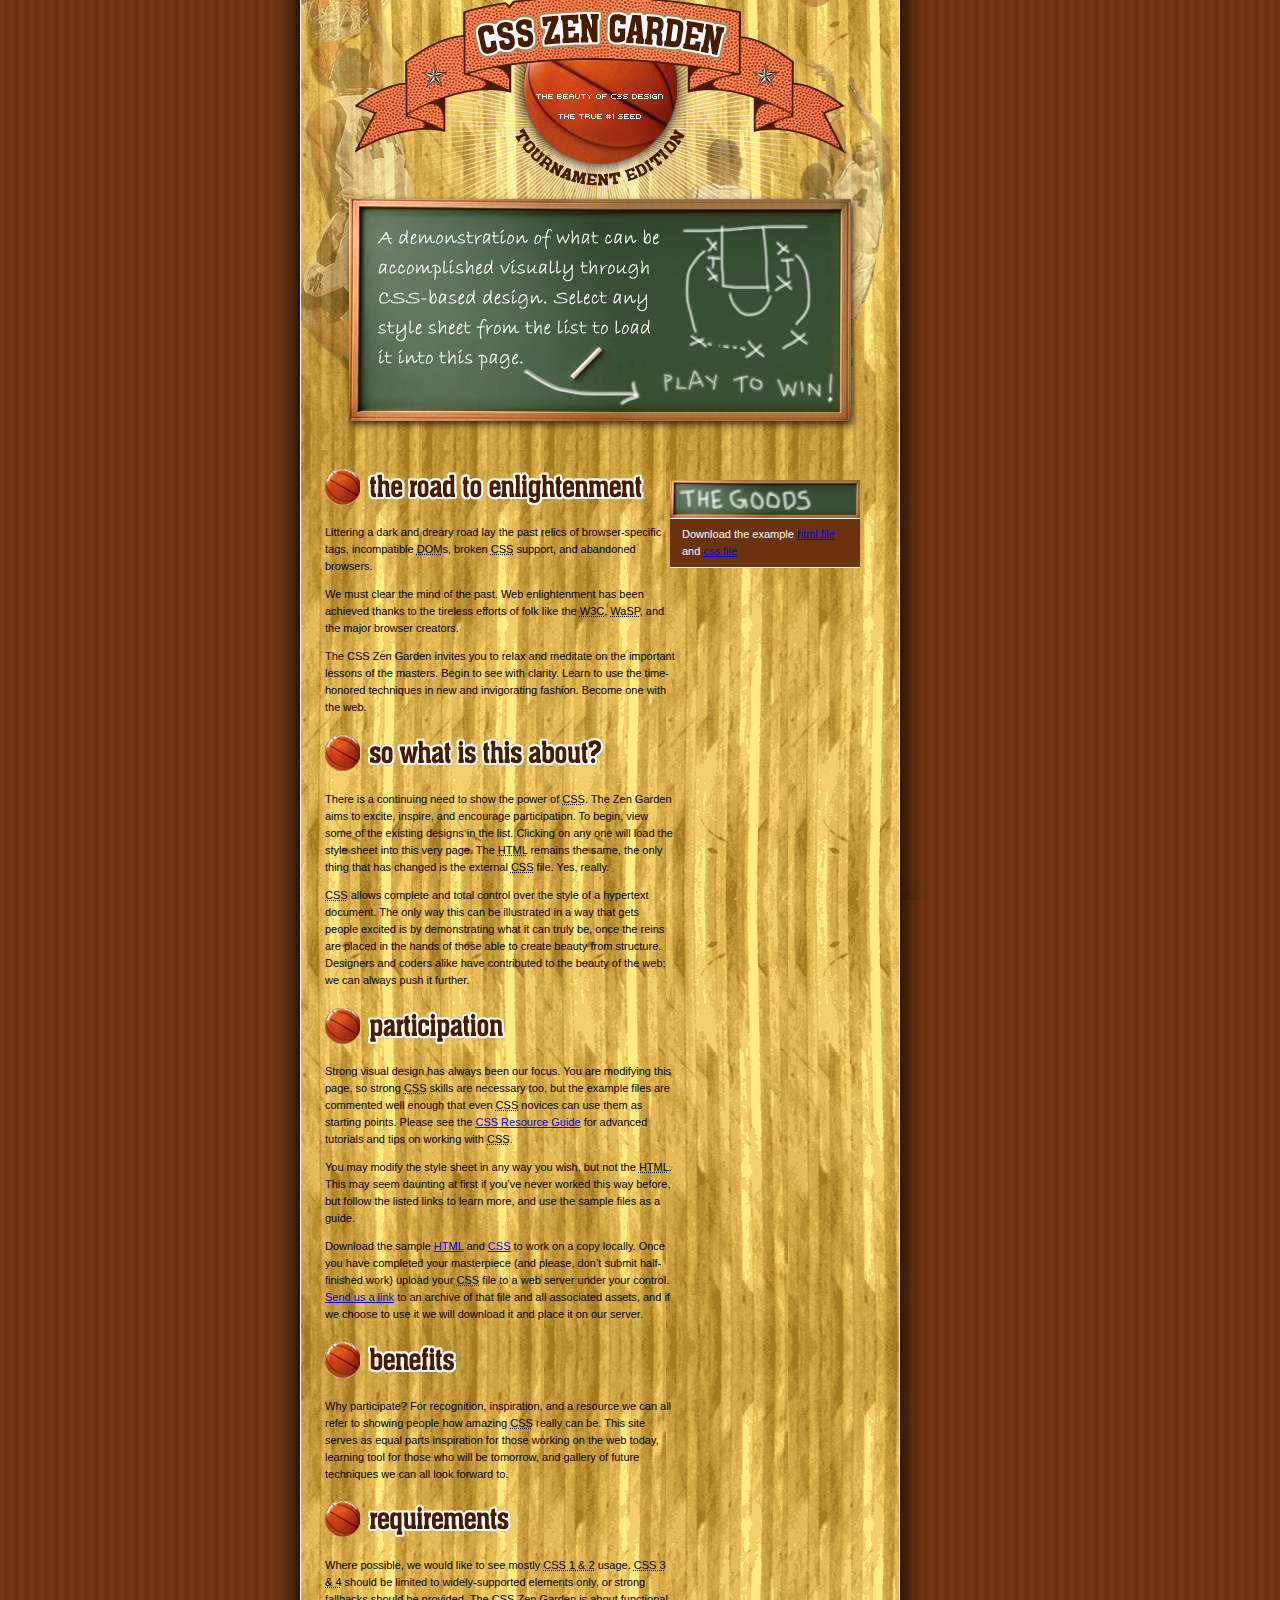
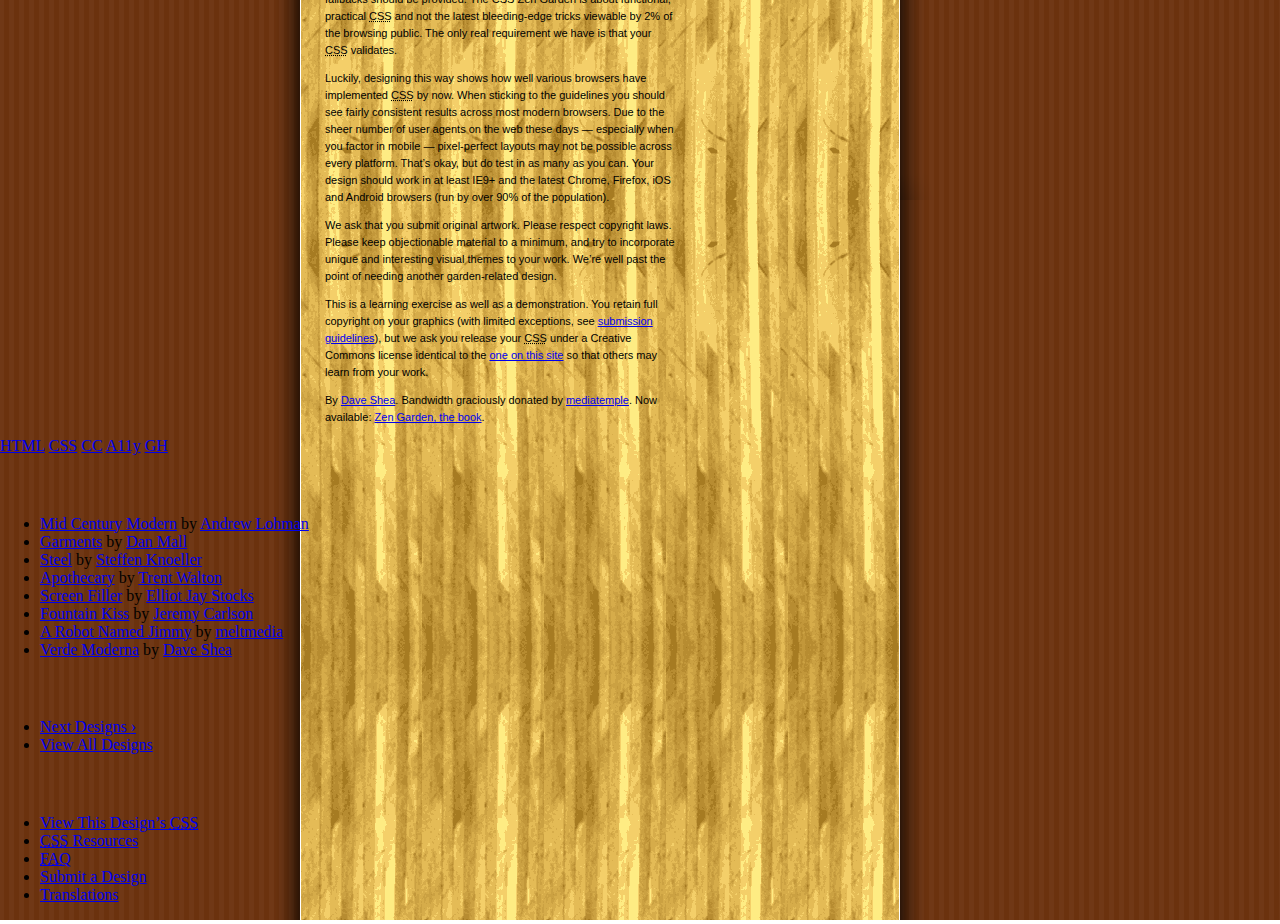
<file: 167/index.html>
<!DOCTYPE html>
<html lang="en">
<head>
	<meta charset="utf-8">
	<title>CSS Zen Garden: The Beauty of CSS Design</title>

    <link rel ="stylesheet" media="screen" href="style.css">
	<link rel="alternate" type="application/rss+xml" title="RSS" href="http://www.csszengarden.com/zengarden.xml">
	<meta name="viewport" content="width=device-width, initial-scale=1.0">
	<meta name="author" content="Dave Shea">
	<meta name="description" content="A demonstration of what can be accomplished visually through CSS-based design.">
	<meta name="robots" content="all">

</head>
<body id="css-zen-garden">
<div class="page-wrapper">

	<section class="intro" id="zen-intro">
		<header role="banner">
			<h1>CSS Zen Garden</h1>
			<h2>The Beauty of <abbr title="Cascading Style Sheets">CSS</abbr> Design</h2>
		</header>

		<div class="summary" id="zen-summary" role="article">
			<p>A demonstration of what can be accomplished through <abbr title="Cascading Style Sheets">CSS</abbr>-based design. Select any style sheet from the list to load it into this page.</p>
			<p>Download the example <a href="/examples/index" title="This page's source HTML code, not to be modified.">html file</a> and <a href="/examples/style.css" title="This page's sample CSS, the file you may modify.">css file</a></p>
		</div>

		<div class="preamble" id="zen-preamble" role="article">
			<h3>The Road to Enlightenment</h3>
			<p>Littering a dark and dreary road lay the past relics of browser-specific tags, incompatible <abbr title="Document Object Model">DOM</abbr>s, broken <abbr title="Cascading Style Sheets">CSS</abbr> support, and abandoned browsers.</p>
			<p>We must clear the mind of the past. Web enlightenment has been achieved thanks to the tireless efforts of folk like the <abbr title="World Wide Web Consortium">W3C</abbr>, <abbr title="Web Standards Project">WaSP</abbr>, and the major browser creators.</p>
			<p>The CSS Zen Garden invites you to relax and meditate on the important lessons of the masters. Begin to see with clarity. Learn to use the time-honored techniques in new and invigorating fashion. Become one with the web.</p>
		</div>
	</section>

	<div class="main supporting" id="zen-supporting" role="main">
		<div class="explanation" id="zen-explanation" role="article">
			<h3>So What is This About?</h3>
			<p>There is a continuing need to show the power of <abbr title="Cascading Style Sheets">CSS</abbr>. The Zen Garden aims to excite, inspire, and encourage participation. To begin, view some of the existing designs in the list. Clicking on any one will load the style sheet into this very page. The <abbr title="HyperText Markup Language">HTML</abbr> remains the same, the only thing that has changed is the external <abbr title="Cascading Style Sheets">CSS</abbr> file. Yes, really.</p>
			<p><abbr title="Cascading Style Sheets">CSS</abbr> allows complete and total control over the style of a hypertext document. The only way this can be illustrated in a way that gets people excited is by demonstrating what it can truly be, once the reins are placed in the hands of those able to create beauty from structure. Designers and coders alike have contributed to the beauty of the web; we can always push it further.</p>
		</div>

		<div class="participation" id="zen-participation" role="article">
			<h3>Participation</h3>
			<p>Strong visual design has always been our focus. You are modifying this page, so strong <abbr title="Cascading Style Sheets">CSS</abbr> skills are necessary too, but the example files are commented well enough that even <abbr title="Cascading Style Sheets">CSS</abbr> novices can use them as starting points. Please see the <a href="http://www.mezzoblue.com/zengarden/resources/" title="A listing of CSS-related resources"><abbr title="Cascading Style Sheets">CSS</abbr> Resource Guide</a> for advanced tutorials and tips on working with <abbr title="Cascading Style Sheets">CSS</abbr>.</p>
			<p>You may modify the style sheet in any way you wish, but not the <abbr title="HyperText Markup Language">HTML</abbr>. This may seem daunting at first if you&#8217;ve never worked this way before, but follow the listed links to learn more, and use the sample files as a guide.</p>
			<p>Download the sample <a href="/examples/index" title="This page's source HTML code, not to be modified.">HTML</a> and <a href="/examples/style.css" title="This page's sample CSS, the file you may modify.">CSS</a> to work on a copy locally. Once you have completed your masterpiece (and please, don&#8217;t submit half-finished work) upload your <abbr title="Cascading Style Sheets">CSS</abbr> file to a web server under your control. <a href="http://www.mezzoblue.com/zengarden/submit/" title="Use the contact form to send us your CSS file">Send us a link</a> to an archive of that file and all associated assets, and if we choose to use it we will download it and place it on our server.</p>
		</div>

		<div class="benefits" id="zen-benefits" role="article">
			<h3>Benefits</h3>
			<p>Why participate? For recognition, inspiration, and a resource we can all refer to showing people how amazing <abbr title="Cascading Style Sheets">CSS</abbr> really can be. This site serves as equal parts inspiration for those working on the web today, learning tool for those who will be tomorrow, and gallery of future techniques we can all look forward to.</p>
		</div>

		<div class="requirements" id="zen-requirements" role="article">
			<h3>Requirements</h3>
			<p>Where possible, we would like to see mostly <abbr title="Cascading Style Sheets, levels 1 and 2">CSS 1 &amp; 2</abbr> usage. <abbr title="Cascading Style Sheets, levels 3 and 4">CSS 3 &amp; 4</abbr> should be limited to widely-supported elements only, or strong fallbacks should be provided. The CSS Zen Garden is about functional, practical <abbr title="Cascading Style Sheets">CSS</abbr> and not the latest bleeding-edge tricks viewable by 2% of the browsing public. The only real requirement we have is that your <abbr title="Cascading Style Sheets">CSS</abbr> validates.</p>
			<p>Luckily, designing this way shows how well various browsers have implemented <abbr title="Cascading Style Sheets">CSS</abbr> by now. When sticking to the guidelines you should see fairly consistent results across most modern browsers. Due to the sheer number of user agents on the web these days &#8212; especially when you factor in mobile &#8212; pixel-perfect layouts may not be possible across every platform. That&#8217;s okay, but do test in as many as you can. Your design should work in at least IE9+ and the latest Chrome, Firefox, iOS and Android browsers (run by over 90% of the population).</p>
			<p>We ask that you submit original artwork. Please respect copyright laws. Please keep objectionable material to a minimum, and try to incorporate unique and interesting visual themes to your work. We&#8217;re well past the point of needing another garden-related design.</p>
			<p>This is a learning exercise as well as a demonstration. You retain full copyright on your graphics (with limited exceptions, see <a href="http://www.mezzoblue.com/zengarden/submit/guidelines/">submission guidelines</a>), but we ask you release your <abbr title="Cascading Style Sheets">CSS</abbr> under a Creative Commons license identical to the <a href="http://creativecommons.org/licenses/by-nc-sa/3.0/" title="View the Zen Garden's license information.">one on this site</a> so that others may learn from your work.</p>
			<p role="contentinfo">By <a href="http://www.mezzoblue.com/">Dave Shea</a>. Bandwidth graciously donated by <a href="http://www.mediatemple.net/">mediatemple</a>. Now available: <a href="http://www.amazon.com/exec/obidos/ASIN/0321303474/mezzoblue-20/">Zen Garden, the book</a>.</p>
		</div>

		<footer>
			<a href="http://validator.w3.org/check/referer" title="Check the validity of this site&#8217;s HTML" class="zen-validate-html">HTML</a>
			<a href="http://jigsaw.w3.org/css-validator/check/referer" title="Check the validity of this site&#8217;s CSS" class="zen-validate-css">CSS</a>
			<a href="http://creativecommons.org/licenses/by-nc-sa/3.0/" title="View the Creative Commons license of this site: Attribution-NonCommercial-ShareAlike." class="zen-license">CC</a>
			<a href="http://mezzoblue.com/zengarden/faq/#aaa" title="Read about the accessibility of this site" class="zen-accessibility">A11y</a>
			<a href="https://github.com/mezzoblue/csszengarden.com" title="Fork this site on Github" class="zen-github">GH</a>
		</footer>

	</div>


	<aside class="sidebar" role="complementary">
		<div class="wrapper">

			<div class="design-selection" id="design-selection">
				<h3 class="select">Select a Design:</h3>
				<nav role="navigation">
					<ul>
					<li>
						<a href="/221/" class="design-name">Mid Century Modern</a> by						<a href="http://andrewlohman.com/" class="designer-name">Andrew Lohman</a>
					</li>					<li>
						<a href="/220/" class="design-name">Garments</a> by						<a href="http://danielmall.com/" class="designer-name">Dan Mall</a>
					</li>					<li>
						<a href="/219/" class="design-name">Steel</a> by						<a href="http://steffen-knoeller.de" class="designer-name">Steffen Knoeller</a>
					</li>					<li>
						<a href="/218/" class="design-name">Apothecary</a> by						<a href="http://trentwalton.com" class="designer-name">Trent Walton</a>
					</li>					<li>
						<a href="/217/" class="design-name">Screen Filler</a> by						<a href="http://elliotjaystocks.com/" class="designer-name">Elliot Jay Stocks</a>
					</li>					<li>
						<a href="/216/" class="design-name">Fountain Kiss</a> by						<a href="http://jeremycarlson.com" class="designer-name">Jeremy Carlson</a>
					</li>					<li>
						<a href="/215/" class="design-name">A Robot Named Jimmy</a> by						<a href="http://meltmedia.com/" class="designer-name">meltmedia</a>
					</li>					<li>
						<a href="/214/" class="design-name">Verde Moderna</a> by						<a href="http://www.mezzoblue.com/" class="designer-name">Dave Shea</a>
					</li>					</ul>
				</nav>
			</div>

			<div class="design-archives" id="design-archives">
				<h3 class="archives">Archives:</h3>
				<nav role="navigation">
					<ul>
						<li class="next">
							<a href="/210/page1">
								Next Designs <span class="indicator">&rsaquo;</span>
							</a>
						</li>
						<li class="viewall">
							<a href="http://www.mezzoblue.com/zengarden/alldesigns/" title="View every submission to the Zen Garden.">
								View All Designs							</a>
						</li>
					</ul>
				</nav>
			</div>

			<div class="zen-resources" id="zen-resources">
				<h3 class="resources">Resources:</h3>
				<ul>
					<li class="view-css">
						<a href="/210/210.css" title="View the source CSS file of the currently-viewed design.">
							View This Design&#8217;s <abbr title="Cascading Style Sheets">CSS</abbr>						</a>
					</li>
					<li class="css-resources">
						<a href="http://www.mezzoblue.com/zengarden/resources/" title="Links to great sites with information on using CSS.">
							<abbr title="Cascading Style Sheets">CSS</abbr> Resources						</a>
					</li>
					<li class="zen-faq">
						<a href="http://www.mezzoblue.com/zengarden/faq/" title="A list of Frequently Asked Questions about the Zen Garden.">
							<abbr title="Frequently Asked Questions">FAQ</abbr>						</a>
					</li>
					<li class="zen-submit">
						<a href="http://www.mezzoblue.com/zengarden/submit/" title="Send in your own CSS file.">
							Submit a Design						</a>
					</li>
					<li class="zen-translations">
						<a href="http://www.mezzoblue.com/zengarden/translations/" title="View translated versions of this page.">
							Translations						</a>
					</li>
				</ul>
			</div>
		</div>
	</aside>


</div>

<!--

	These superfluous divs/spans were originally provided as catch-alls to add extra imagery.
	These days we have full ::before and ::after support, favour using those instead.
	These only remain for historical design compatibility. They might go away one day.

-->
<div class="extra1" role="presentation"></div><div class="extra2" role="presentation"></div><div class="extra3" role="presentation"></div>
<div class="extra4" role="presentation"></div><div class="extra5" role="presentation"></div><div class="extra6" role="presentation"></div>

</body>
</html>
</file>
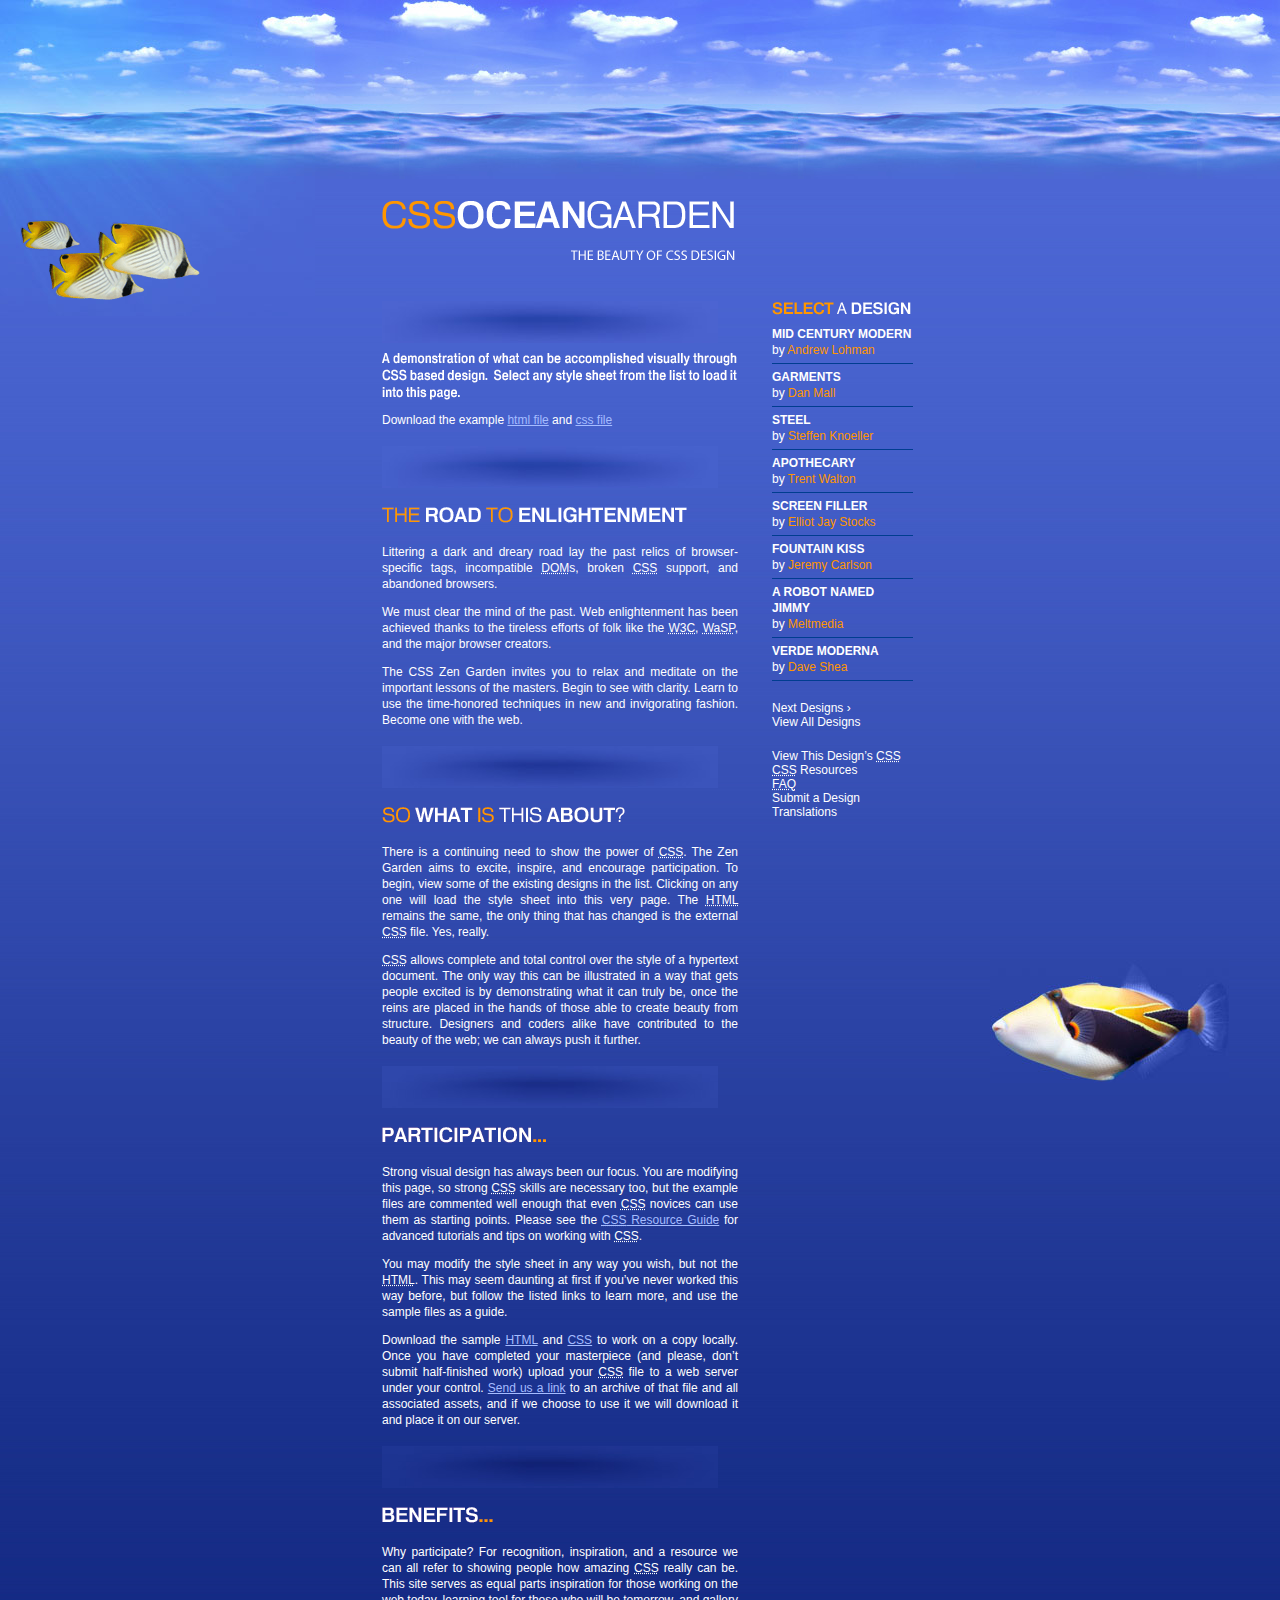
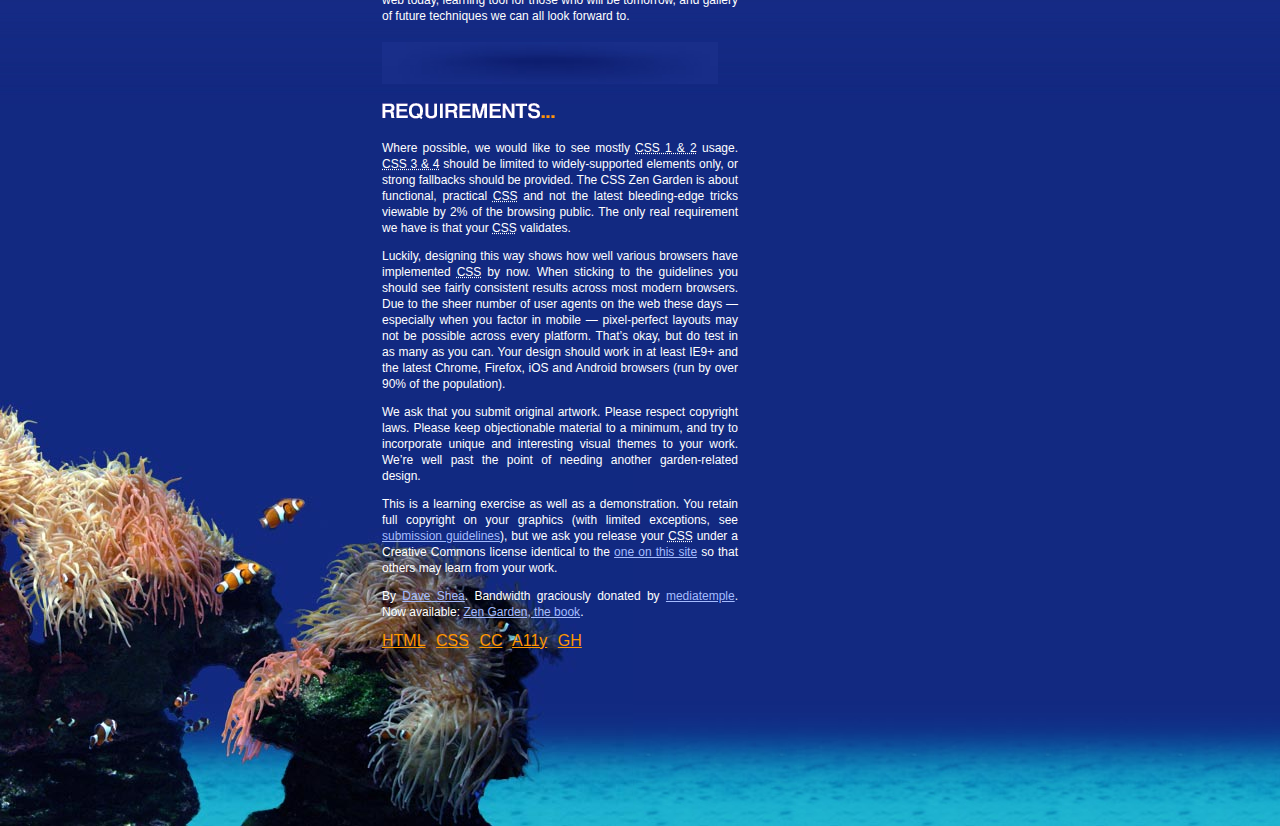
<file: 210-1/index.html>
<!DOCTYPE html>
<html lang="en">
<head>
	<meta charset="utf-8">
	<title>CSS Zen Garden: The Beauty of CSS Design</title>

    <link rel ="stylesheet" media="screen" href="style.css">
	<link rel="alternate" type="application/rss+xml" title="RSS" href="http://www.csszengarden.com/zengarden.xml">
	<meta name="viewport" content="width=device-width, initial-scale=1.0">
	<meta name="author" content="Dave Shea">
	<meta name="description" content="A demonstration of what can be accomplished visually through CSS-based design.">
	<meta name="robots" content="all">

</head>
<body id="css-zen-garden">
<div class="page-wrapper">

	<section class="intro" id="zen-intro">
		<header role="banner">
			<h1>CSS Zen Garden</h1>
			<h2>The Beauty of <abbr title="Cascading Style Sheets">CSS</abbr> Design</h2>
		</header>

		<div class="summary" id="zen-summary" role="article">
			<p>A demonstration of what can be accomplished through <abbr title="Cascading Style Sheets">CSS</abbr>-based design. Select any style sheet from the list to load it into this page.</p>
			<p>Download the example <a href="/examples/index" title="This page's source HTML code, not to be modified.">html file</a> and <a href="/examples/style.css" title="This page's sample CSS, the file you may modify.">css file</a></p>
		</div>

		<div class="preamble" id="zen-preamble" role="article">
			<h3>The Road to Enlightenment</h3>
			<p>Littering a dark and dreary road lay the past relics of browser-specific tags, incompatible <abbr title="Document Object Model">DOM</abbr>s, broken <abbr title="Cascading Style Sheets">CSS</abbr> support, and abandoned browsers.</p>
			<p>We must clear the mind of the past. Web enlightenment has been achieved thanks to the tireless efforts of folk like the <abbr title="World Wide Web Consortium">W3C</abbr>, <abbr title="Web Standards Project">WaSP</abbr>, and the major browser creators.</p>
			<p>The CSS Zen Garden invites you to relax and meditate on the important lessons of the masters. Begin to see with clarity. Learn to use the time-honored techniques in new and invigorating fashion. Become one with the web.</p>
		</div>
	</section>

	<div class="main supporting" id="zen-supporting" role="main">
		<div class="explanation" id="zen-explanation" role="article">
			<h3>So What is This About?</h3>
			<p>There is a continuing need to show the power of <abbr title="Cascading Style Sheets">CSS</abbr>. The Zen Garden aims to excite, inspire, and encourage participation. To begin, view some of the existing designs in the list. Clicking on any one will load the style sheet into this very page. The <abbr title="HyperText Markup Language">HTML</abbr> remains the same, the only thing that has changed is the external <abbr title="Cascading Style Sheets">CSS</abbr> file. Yes, really.</p>
			<p><abbr title="Cascading Style Sheets">CSS</abbr> allows complete and total control over the style of a hypertext document. The only way this can be illustrated in a way that gets people excited is by demonstrating what it can truly be, once the reins are placed in the hands of those able to create beauty from structure. Designers and coders alike have contributed to the beauty of the web; we can always push it further.</p>
		</div>

		<div class="participation" id="zen-participation" role="article">
			<h3>Participation</h3>
			<p>Strong visual design has always been our focus. You are modifying this page, so strong <abbr title="Cascading Style Sheets">CSS</abbr> skills are necessary too, but the example files are commented well enough that even <abbr title="Cascading Style Sheets">CSS</abbr> novices can use them as starting points. Please see the <a href="http://www.mezzoblue.com/zengarden/resources/" title="A listing of CSS-related resources"><abbr title="Cascading Style Sheets">CSS</abbr> Resource Guide</a> for advanced tutorials and tips on working with <abbr title="Cascading Style Sheets">CSS</abbr>.</p>
			<p>You may modify the style sheet in any way you wish, but not the <abbr title="HyperText Markup Language">HTML</abbr>. This may seem daunting at first if you&#8217;ve never worked this way before, but follow the listed links to learn more, and use the sample files as a guide.</p>
			<p>Download the sample <a href="/examples/index" title="This page's source HTML code, not to be modified.">HTML</a> and <a href="/examples/style.css" title="This page's sample CSS, the file you may modify.">CSS</a> to work on a copy locally. Once you have completed your masterpiece (and please, don&#8217;t submit half-finished work) upload your <abbr title="Cascading Style Sheets">CSS</abbr> file to a web server under your control. <a href="http://www.mezzoblue.com/zengarden/submit/" title="Use the contact form to send us your CSS file">Send us a link</a> to an archive of that file and all associated assets, and if we choose to use it we will download it and place it on our server.</p>
		</div>

		<div class="benefits" id="zen-benefits" role="article">
			<h3>Benefits</h3>
			<p>Why participate? For recognition, inspiration, and a resource we can all refer to showing people how amazing <abbr title="Cascading Style Sheets">CSS</abbr> really can be. This site serves as equal parts inspiration for those working on the web today, learning tool for those who will be tomorrow, and gallery of future techniques we can all look forward to.</p>
		</div>

		<div class="requirements" id="zen-requirements" role="article">
			<h3>Requirements</h3>
			<p>Where possible, we would like to see mostly <abbr title="Cascading Style Sheets, levels 1 and 2">CSS 1 &amp; 2</abbr> usage. <abbr title="Cascading Style Sheets, levels 3 and 4">CSS 3 &amp; 4</abbr> should be limited to widely-supported elements only, or strong fallbacks should be provided. The CSS Zen Garden is about functional, practical <abbr title="Cascading Style Sheets">CSS</abbr> and not the latest bleeding-edge tricks viewable by 2% of the browsing public. The only real requirement we have is that your <abbr title="Cascading Style Sheets">CSS</abbr> validates.</p>
			<p>Luckily, designing this way shows how well various browsers have implemented <abbr title="Cascading Style Sheets">CSS</abbr> by now. When sticking to the guidelines you should see fairly consistent results across most modern browsers. Due to the sheer number of user agents on the web these days &#8212; especially when you factor in mobile &#8212; pixel-perfect layouts may not be possible across every platform. That&#8217;s okay, but do test in as many as you can. Your design should work in at least IE9+ and the latest Chrome, Firefox, iOS and Android browsers (run by over 90% of the population).</p>
			<p>We ask that you submit original artwork. Please respect copyright laws. Please keep objectionable material to a minimum, and try to incorporate unique and interesting visual themes to your work. We&#8217;re well past the point of needing another garden-related design.</p>
			<p>This is a learning exercise as well as a demonstration. You retain full copyright on your graphics (with limited exceptions, see <a href="http://www.mezzoblue.com/zengarden/submit/guidelines/">submission guidelines</a>), but we ask you release your <abbr title="Cascading Style Sheets">CSS</abbr> under a Creative Commons license identical to the <a href="http://creativecommons.org/licenses/by-nc-sa/3.0/" title="View the Zen Garden's license information.">one on this site</a> so that others may learn from your work.</p>
			<p role="contentinfo">By <a href="http://www.mezzoblue.com/">Dave Shea</a>. Bandwidth graciously donated by <a href="http://www.mediatemple.net/">mediatemple</a>. Now available: <a href="http://www.amazon.com/exec/obidos/ASIN/0321303474/mezzoblue-20/">Zen Garden, the book</a>.</p>
		</div>

		<footer>
			<a href="http://validator.w3.org/check/referer" title="Check the validity of this site&#8217;s HTML" class="zen-validate-html">HTML</a>
			<a href="http://jigsaw.w3.org/css-validator/check/referer" title="Check the validity of this site&#8217;s CSS" class="zen-validate-css">CSS</a>
			<a href="http://creativecommons.org/licenses/by-nc-sa/3.0/" title="View the Creative Commons license of this site: Attribution-NonCommercial-ShareAlike." class="zen-license">CC</a>
			<a href="http://mezzoblue.com/zengarden/faq/#aaa" title="Read about the accessibility of this site" class="zen-accessibility">A11y</a>
			<a href="https://github.com/mezzoblue/csszengarden.com" title="Fork this site on Github" class="zen-github">GH</a>
		</footer>

	</div>


	<aside class="sidebar" role="complementary">
		<div class="wrapper">

			<div class="design-selection" id="design-selection">
				<h3 class="select">Select a Design:</h3>
				<nav role="navigation">
					<ul>
					<li>
						<a href="/221/" class="design-name">Mid Century Modern</a> by						<a href="http://andrewlohman.com/" class="designer-name">Andrew Lohman</a>
					</li>					<li>
						<a href="/220/" class="design-name">Garments</a> by						<a href="http://danielmall.com/" class="designer-name">Dan Mall</a>
					</li>					<li>
						<a href="/219/" class="design-name">Steel</a> by						<a href="http://steffen-knoeller.de" class="designer-name">Steffen Knoeller</a>
					</li>					<li>
						<a href="/218/" class="design-name">Apothecary</a> by						<a href="http://trentwalton.com" class="designer-name">Trent Walton</a>
					</li>					<li>
						<a href="/217/" class="design-name">Screen Filler</a> by						<a href="http://elliotjaystocks.com/" class="designer-name">Elliot Jay Stocks</a>
					</li>					<li>
						<a href="/216/" class="design-name">Fountain Kiss</a> by						<a href="http://jeremycarlson.com" class="designer-name">Jeremy Carlson</a>
					</li>					<li>
						<a href="/215/" class="design-name">A Robot Named Jimmy</a> by						<a href="http://meltmedia.com/" class="designer-name">meltmedia</a>
					</li>					<li>
						<a href="/214/" class="design-name">Verde Moderna</a> by						<a href="http://www.mezzoblue.com/" class="designer-name">Dave Shea</a>
					</li>					</ul>
				</nav>
			</div>

			<div class="design-archives" id="design-archives">
				<h3 class="archives">Archives:</h3>
				<nav role="navigation">
					<ul>
						<li class="next">
							<a href="/210/page1">
								Next Designs <span class="indicator">&rsaquo;</span>
							</a>
						</li>
						<li class="viewall">
							<a href="http://www.mezzoblue.com/zengarden/alldesigns/" title="View every submission to the Zen Garden.">
								View All Designs							</a>
						</li>
					</ul>
				</nav>
			</div>

			<div class="zen-resources" id="zen-resources">
				<h3 class="resources">Resources:</h3>
				<ul>
					<li class="view-css">
						<a href="/210/210.css" title="View the source CSS file of the currently-viewed design.">
							View This Design&#8217;s <abbr title="Cascading Style Sheets">CSS</abbr>						</a>
					</li>
					<li class="css-resources">
						<a href="http://www.mezzoblue.com/zengarden/resources/" title="Links to great sites with information on using CSS.">
							<abbr title="Cascading Style Sheets">CSS</abbr> Resources						</a>
					</li>
					<li class="zen-faq">
						<a href="http://www.mezzoblue.com/zengarden/faq/" title="A list of Frequently Asked Questions about the Zen Garden.">
							<abbr title="Frequently Asked Questions">FAQ</abbr>						</a>
					</li>
					<li class="zen-submit">
						<a href="http://www.mezzoblue.com/zengarden/submit/" title="Send in your own CSS file.">
							Submit a Design						</a>
					</li>
					<li class="zen-translations">
						<a href="http://www.mezzoblue.com/zengarden/translations/" title="View translated versions of this page.">
							Translations						</a>
					</li>
				</ul>
			</div>
		</div>
	</aside>


</div>

<!--

	These superfluous divs/spans were originally provided as catch-alls to add extra imagery.
	These days we have full ::before and ::after support, favour using those instead.
	These only remain for historical design compatibility. They might go away one day.

-->
<div class="extra1" role="presentation"></div><div class="extra2" role="presentation"></div><div class="extra3" role="presentation"></div>
<div class="extra4" role="presentation"></div><div class="extra5" role="presentation"></div><div class="extra6" role="presentation"></div>

</body>
</html>
</file>
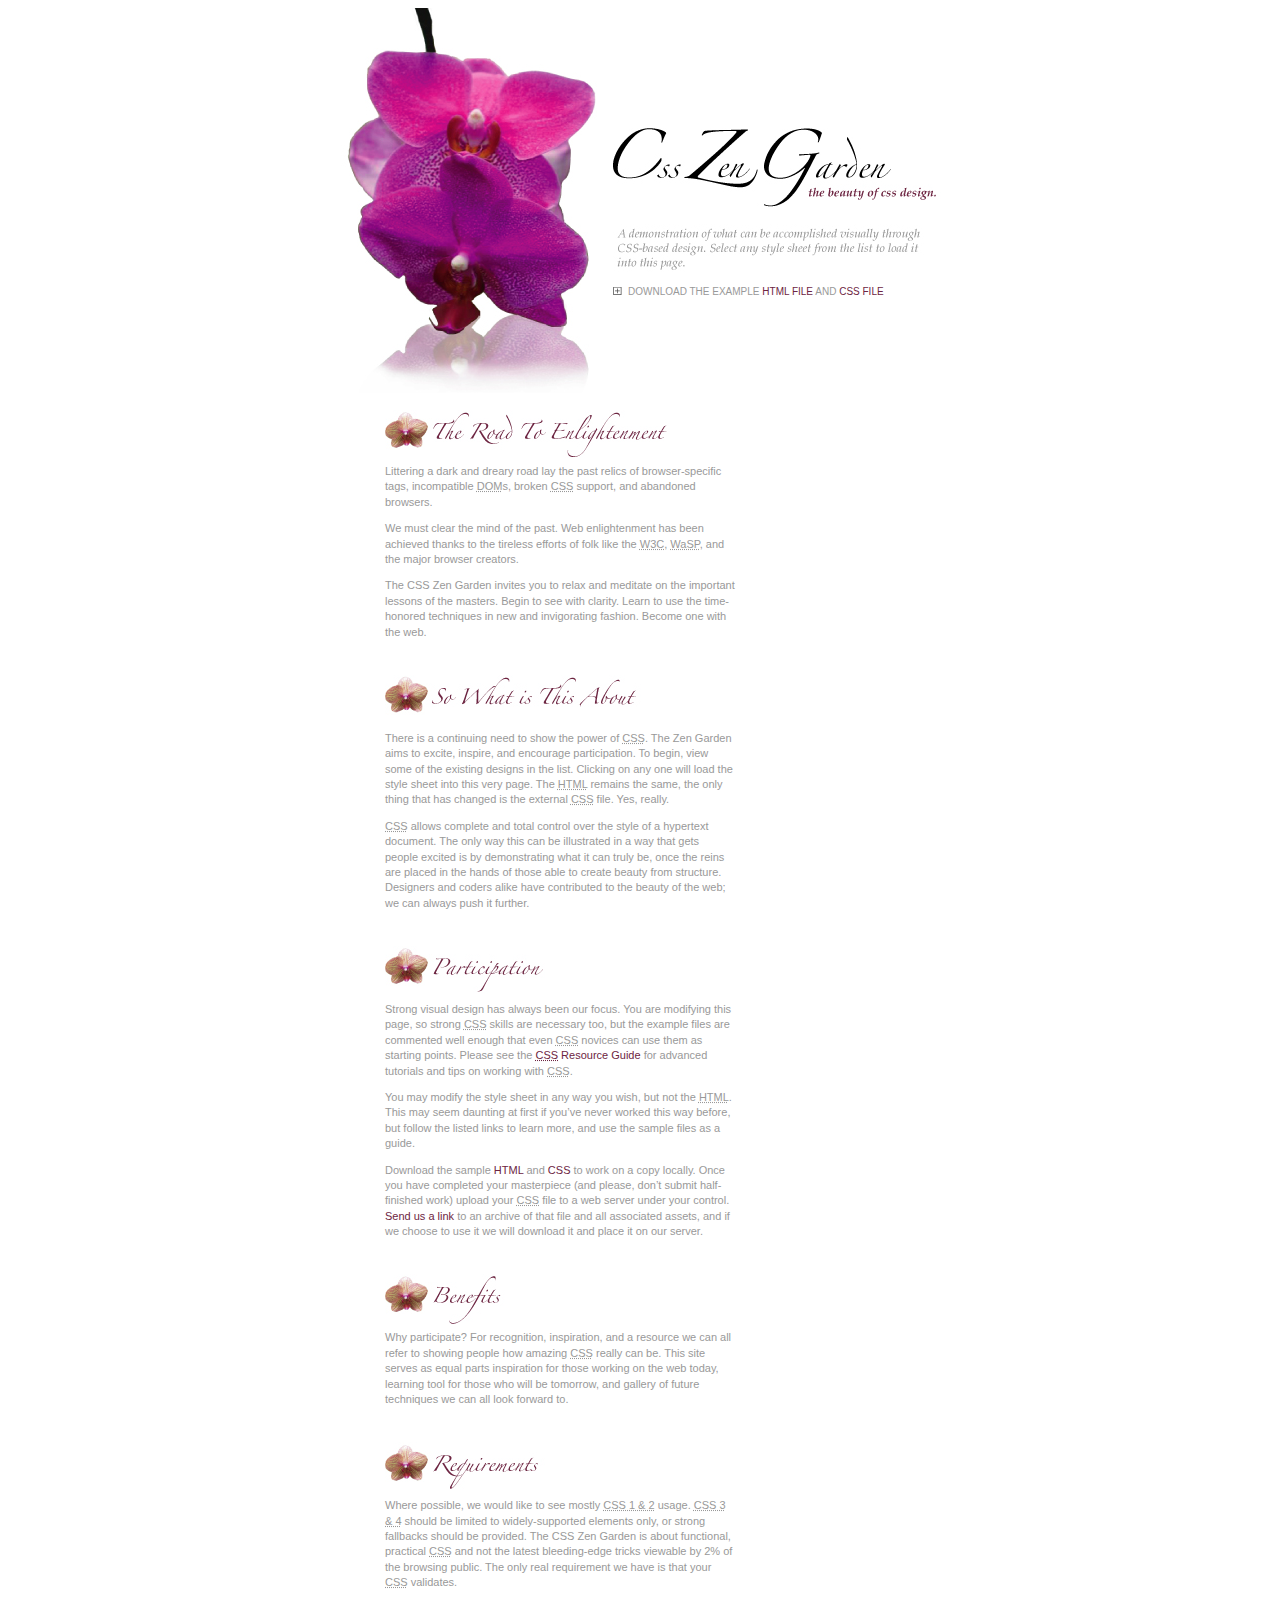
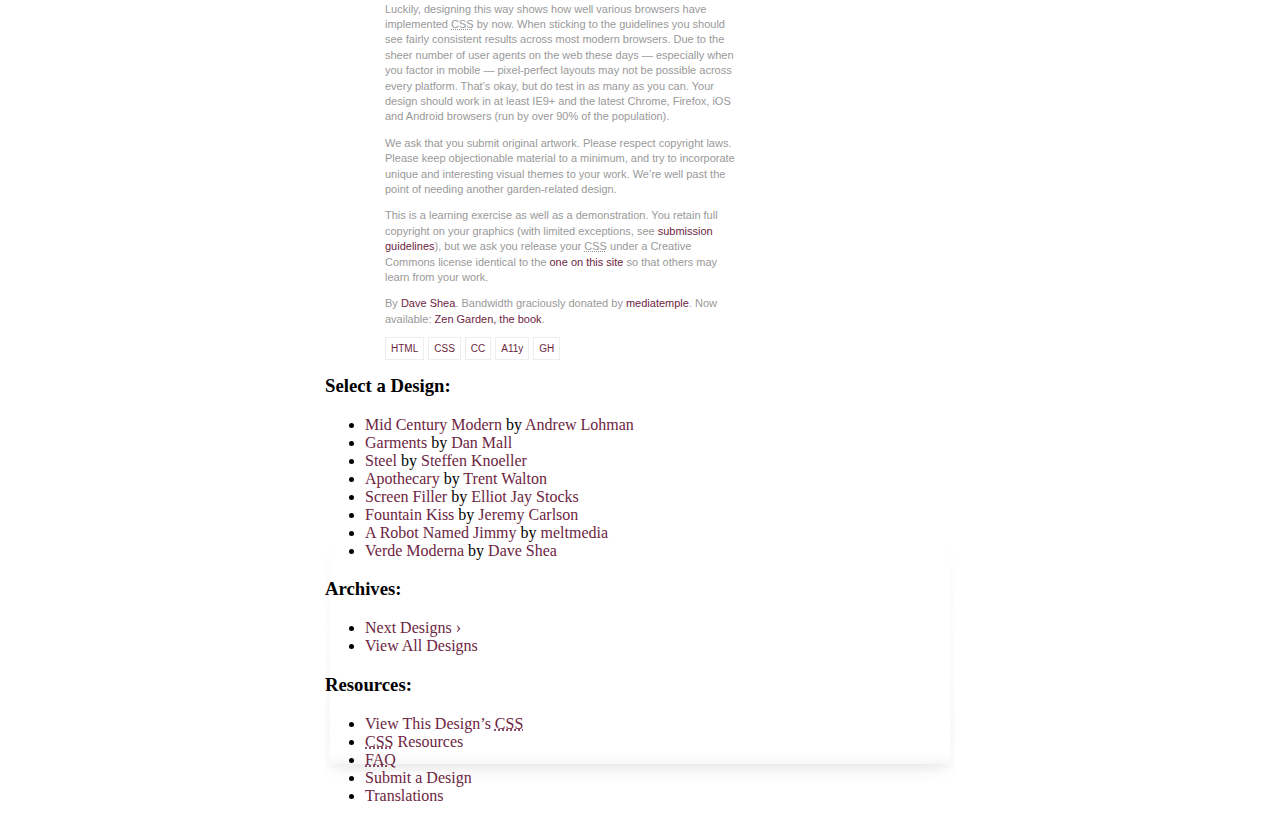
<file: 211-2/index.html>
<!DOCTYPE html>
<html lang="en">
<head>
	<meta charset="utf-8">
	<title>CSS Zen Garden: The Beauty of CSS Design</title>

    <link rel ="stylesheet" media="screen" href="style.css">
	<link rel="alternate" type="application/rss+xml" title="RSS" href="http://www.csszengarden.com/zengarden.xml">
	<meta name="viewport" content="width=device-width, initial-scale=1.0">
	<meta name="author" content="Dave Shea">
	<meta name="description" content="A demonstration of what can be accomplished visually through CSS-based design.">
	<meta name="robots" content="all">

</head>
<body id="css-zen-garden">
<div class="page-wrapper">

	<section class="intro" id="zen-intro">
		<header role="banner">
			<h1>CSS Zen Garden</h1>
			<h2>The Beauty of <abbr title="Cascading Style Sheets">CSS</abbr> Design</h2>
		</header>

		<div class="summary" id="zen-summary" role="article">
			<p>A demonstration of what can be accomplished through <abbr title="Cascading Style Sheets">CSS</abbr>-based design. Select any style sheet from the list to load it into this page.</p>
			<p>Download the example <a href="/examples/index" title="This page's source HTML code, not to be modified.">html file</a> and <a href="/examples/style.css" title="This page's sample CSS, the file you may modify.">css file</a></p>
		</div>

		<div class="preamble" id="zen-preamble" role="article">
			<h3>The Road to Enlightenment</h3>
			<p>Littering a dark and dreary road lay the past relics of browser-specific tags, incompatible <abbr title="Document Object Model">DOM</abbr>s, broken <abbr title="Cascading Style Sheets">CSS</abbr> support, and abandoned browsers.</p>
			<p>We must clear the mind of the past. Web enlightenment has been achieved thanks to the tireless efforts of folk like the <abbr title="World Wide Web Consortium">W3C</abbr>, <abbr title="Web Standards Project">WaSP</abbr>, and the major browser creators.</p>
			<p>The CSS Zen Garden invites you to relax and meditate on the important lessons of the masters. Begin to see with clarity. Learn to use the time-honored techniques in new and invigorating fashion. Become one with the web.</p>
		</div>
	</section>

	<div class="main supporting" id="zen-supporting" role="main">
		<div class="explanation" id="zen-explanation" role="article">
			<h3>So What is This About?</h3>
			<p>There is a continuing need to show the power of <abbr title="Cascading Style Sheets">CSS</abbr>. The Zen Garden aims to excite, inspire, and encourage participation. To begin, view some of the existing designs in the list. Clicking on any one will load the style sheet into this very page. The <abbr title="HyperText Markup Language">HTML</abbr> remains the same, the only thing that has changed is the external <abbr title="Cascading Style Sheets">CSS</abbr> file. Yes, really.</p>
			<p><abbr title="Cascading Style Sheets">CSS</abbr> allows complete and total control over the style of a hypertext document. The only way this can be illustrated in a way that gets people excited is by demonstrating what it can truly be, once the reins are placed in the hands of those able to create beauty from structure. Designers and coders alike have contributed to the beauty of the web; we can always push it further.</p>
		</div>

		<div class="participation" id="zen-participation" role="article">
			<h3>Participation</h3>
			<p>Strong visual design has always been our focus. You are modifying this page, so strong <abbr title="Cascading Style Sheets">CSS</abbr> skills are necessary too, but the example files are commented well enough that even <abbr title="Cascading Style Sheets">CSS</abbr> novices can use them as starting points. Please see the <a href="http://www.mezzoblue.com/zengarden/resources/" title="A listing of CSS-related resources"><abbr title="Cascading Style Sheets">CSS</abbr> Resource Guide</a> for advanced tutorials and tips on working with <abbr title="Cascading Style Sheets">CSS</abbr>.</p>
			<p>You may modify the style sheet in any way you wish, but not the <abbr title="HyperText Markup Language">HTML</abbr>. This may seem daunting at first if you&#8217;ve never worked this way before, but follow the listed links to learn more, and use the sample files as a guide.</p>
			<p>Download the sample <a href="/examples/index" title="This page's source HTML code, not to be modified.">HTML</a> and <a href="/examples/style.css" title="This page's sample CSS, the file you may modify.">CSS</a> to work on a copy locally. Once you have completed your masterpiece (and please, don&#8217;t submit half-finished work) upload your <abbr title="Cascading Style Sheets">CSS</abbr> file to a web server under your control. <a href="http://www.mezzoblue.com/zengarden/submit/" title="Use the contact form to send us your CSS file">Send us a link</a> to an archive of that file and all associated assets, and if we choose to use it we will download it and place it on our server.</p>
		</div>

		<div class="benefits" id="zen-benefits" role="article">
			<h3>Benefits</h3>
			<p>Why participate? For recognition, inspiration, and a resource we can all refer to showing people how amazing <abbr title="Cascading Style Sheets">CSS</abbr> really can be. This site serves as equal parts inspiration for those working on the web today, learning tool for those who will be tomorrow, and gallery of future techniques we can all look forward to.</p>
		</div>

		<div class="requirements" id="zen-requirements" role="article">
			<h3>Requirements</h3>
			<p>Where possible, we would like to see mostly <abbr title="Cascading Style Sheets, levels 1 and 2">CSS 1 &amp; 2</abbr> usage. <abbr title="Cascading Style Sheets, levels 3 and 4">CSS 3 &amp; 4</abbr> should be limited to widely-supported elements only, or strong fallbacks should be provided. The CSS Zen Garden is about functional, practical <abbr title="Cascading Style Sheets">CSS</abbr> and not the latest bleeding-edge tricks viewable by 2% of the browsing public. The only real requirement we have is that your <abbr title="Cascading Style Sheets">CSS</abbr> validates.</p>
			<p>Luckily, designing this way shows how well various browsers have implemented <abbr title="Cascading Style Sheets">CSS</abbr> by now. When sticking to the guidelines you should see fairly consistent results across most modern browsers. Due to the sheer number of user agents on the web these days &#8212; especially when you factor in mobile &#8212; pixel-perfect layouts may not be possible across every platform. That&#8217;s okay, but do test in as many as you can. Your design should work in at least IE9+ and the latest Chrome, Firefox, iOS and Android browsers (run by over 90% of the population).</p>
			<p>We ask that you submit original artwork. Please respect copyright laws. Please keep objectionable material to a minimum, and try to incorporate unique and interesting visual themes to your work. We&#8217;re well past the point of needing another garden-related design.</p>
			<p>This is a learning exercise as well as a demonstration. You retain full copyright on your graphics (with limited exceptions, see <a href="http://www.mezzoblue.com/zengarden/submit/guidelines/">submission guidelines</a>), but we ask you release your <abbr title="Cascading Style Sheets">CSS</abbr> under a Creative Commons license identical to the <a href="http://creativecommons.org/licenses/by-nc-sa/3.0/" title="View the Zen Garden's license information.">one on this site</a> so that others may learn from your work.</p>
			<p role="contentinfo">By <a href="http://www.mezzoblue.com/">Dave Shea</a>. Bandwidth graciously donated by <a href="http://www.mediatemple.net/">mediatemple</a>. Now available: <a href="http://www.amazon.com/exec/obidos/ASIN/0321303474/mezzoblue-20/">Zen Garden, the book</a>.</p>
		</div>

		<footer>
			<a href="http://validator.w3.org/check/referer" title="Check the validity of this site&#8217;s HTML" class="zen-validate-html">HTML</a>
			<a href="http://jigsaw.w3.org/css-validator/check/referer" title="Check the validity of this site&#8217;s CSS" class="zen-validate-css">CSS</a>
			<a href="http://creativecommons.org/licenses/by-nc-sa/3.0/" title="View the Creative Commons license of this site: Attribution-NonCommercial-ShareAlike." class="zen-license">CC</a>
			<a href="http://mezzoblue.com/zengarden/faq/#aaa" title="Read about the accessibility of this site" class="zen-accessibility">A11y</a>
			<a href="https://github.com/mezzoblue/csszengarden.com" title="Fork this site on Github" class="zen-github">GH</a>
		</footer>

	</div>


	<aside class="sidebar" role="complementary">
		<div class="wrapper">

			<div class="design-selection" id="design-selection">
				<h3 class="select">Select a Design:</h3>
				<nav role="navigation">
					<ul>
					<li>
						<a href="/221/" class="design-name">Mid Century Modern</a> by						<a href="http://andrewlohman.com/" class="designer-name">Andrew Lohman</a>
					</li>					<li>
						<a href="/220/" class="design-name">Garments</a> by						<a href="http://danielmall.com/" class="designer-name">Dan Mall</a>
					</li>					<li>
						<a href="/219/" class="design-name">Steel</a> by						<a href="http://steffen-knoeller.de" class="designer-name">Steffen Knoeller</a>
					</li>					<li>
						<a href="/218/" class="design-name">Apothecary</a> by						<a href="http://trentwalton.com" class="designer-name">Trent Walton</a>
					</li>					<li>
						<a href="/217/" class="design-name">Screen Filler</a> by						<a href="http://elliotjaystocks.com/" class="designer-name">Elliot Jay Stocks</a>
					</li>					<li>
						<a href="/216/" class="design-name">Fountain Kiss</a> by						<a href="http://jeremycarlson.com" class="designer-name">Jeremy Carlson</a>
					</li>					<li>
						<a href="/215/" class="design-name">A Robot Named Jimmy</a> by						<a href="http://meltmedia.com/" class="designer-name">meltmedia</a>
					</li>					<li>
						<a href="/214/" class="design-name">Verde Moderna</a> by						<a href="http://www.mezzoblue.com/" class="designer-name">Dave Shea</a>
					</li>					</ul>
				</nav>
			</div>

			<div class="design-archives" id="design-archives">
				<h3 class="archives">Archives:</h3>
				<nav role="navigation">
					<ul>
						<li class="next">
							<a href="/210/page1">
								Next Designs <span class="indicator">&rsaquo;</span>
							</a>
						</li>
						<li class="viewall">
							<a href="http://www.mezzoblue.com/zengarden/alldesigns/" title="View every submission to the Zen Garden.">
								View All Designs							</a>
						</li>
					</ul>
				</nav>
			</div>

			<div class="zen-resources" id="zen-resources">
				<h3 class="resources">Resources:</h3>
				<ul>
					<li class="view-css">
						<a href="/210/210.css" title="View the source CSS file of the currently-viewed design.">
							View This Design&#8217;s <abbr title="Cascading Style Sheets">CSS</abbr>						</a>
					</li>
					<li class="css-resources">
						<a href="http://www.mezzoblue.com/zengarden/resources/" title="Links to great sites with information on using CSS.">
							<abbr title="Cascading Style Sheets">CSS</abbr> Resources						</a>
					</li>
					<li class="zen-faq">
						<a href="http://www.mezzoblue.com/zengarden/faq/" title="A list of Frequently Asked Questions about the Zen Garden.">
							<abbr title="Frequently Asked Questions">FAQ</abbr>						</a>
					</li>
					<li class="zen-submit">
						<a href="http://www.mezzoblue.com/zengarden/submit/" title="Send in your own CSS file.">
							Submit a Design						</a>
					</li>
					<li class="zen-translations">
						<a href="http://www.mezzoblue.com/zengarden/translations/" title="View translated versions of this page.">
							Translations						</a>
					</li>
				</ul>
			</div>
		</div>
	</aside>


</div>

<!--

	These superfluous divs/spans were originally provided as catch-alls to add extra imagery.
	These days we have full ::before and ::after support, favour using those instead.
	These only remain for historical design compatibility. They might go away one day.

-->
<div class="extra1" role="presentation"></div><div class="extra2" role="presentation"></div><div class="extra3" role="presentation"></div>
<div class="extra4" role="presentation"></div><div class="extra5" role="presentation"></div><div class="extra6" role="presentation"></div>

</body>
</html>
</file>
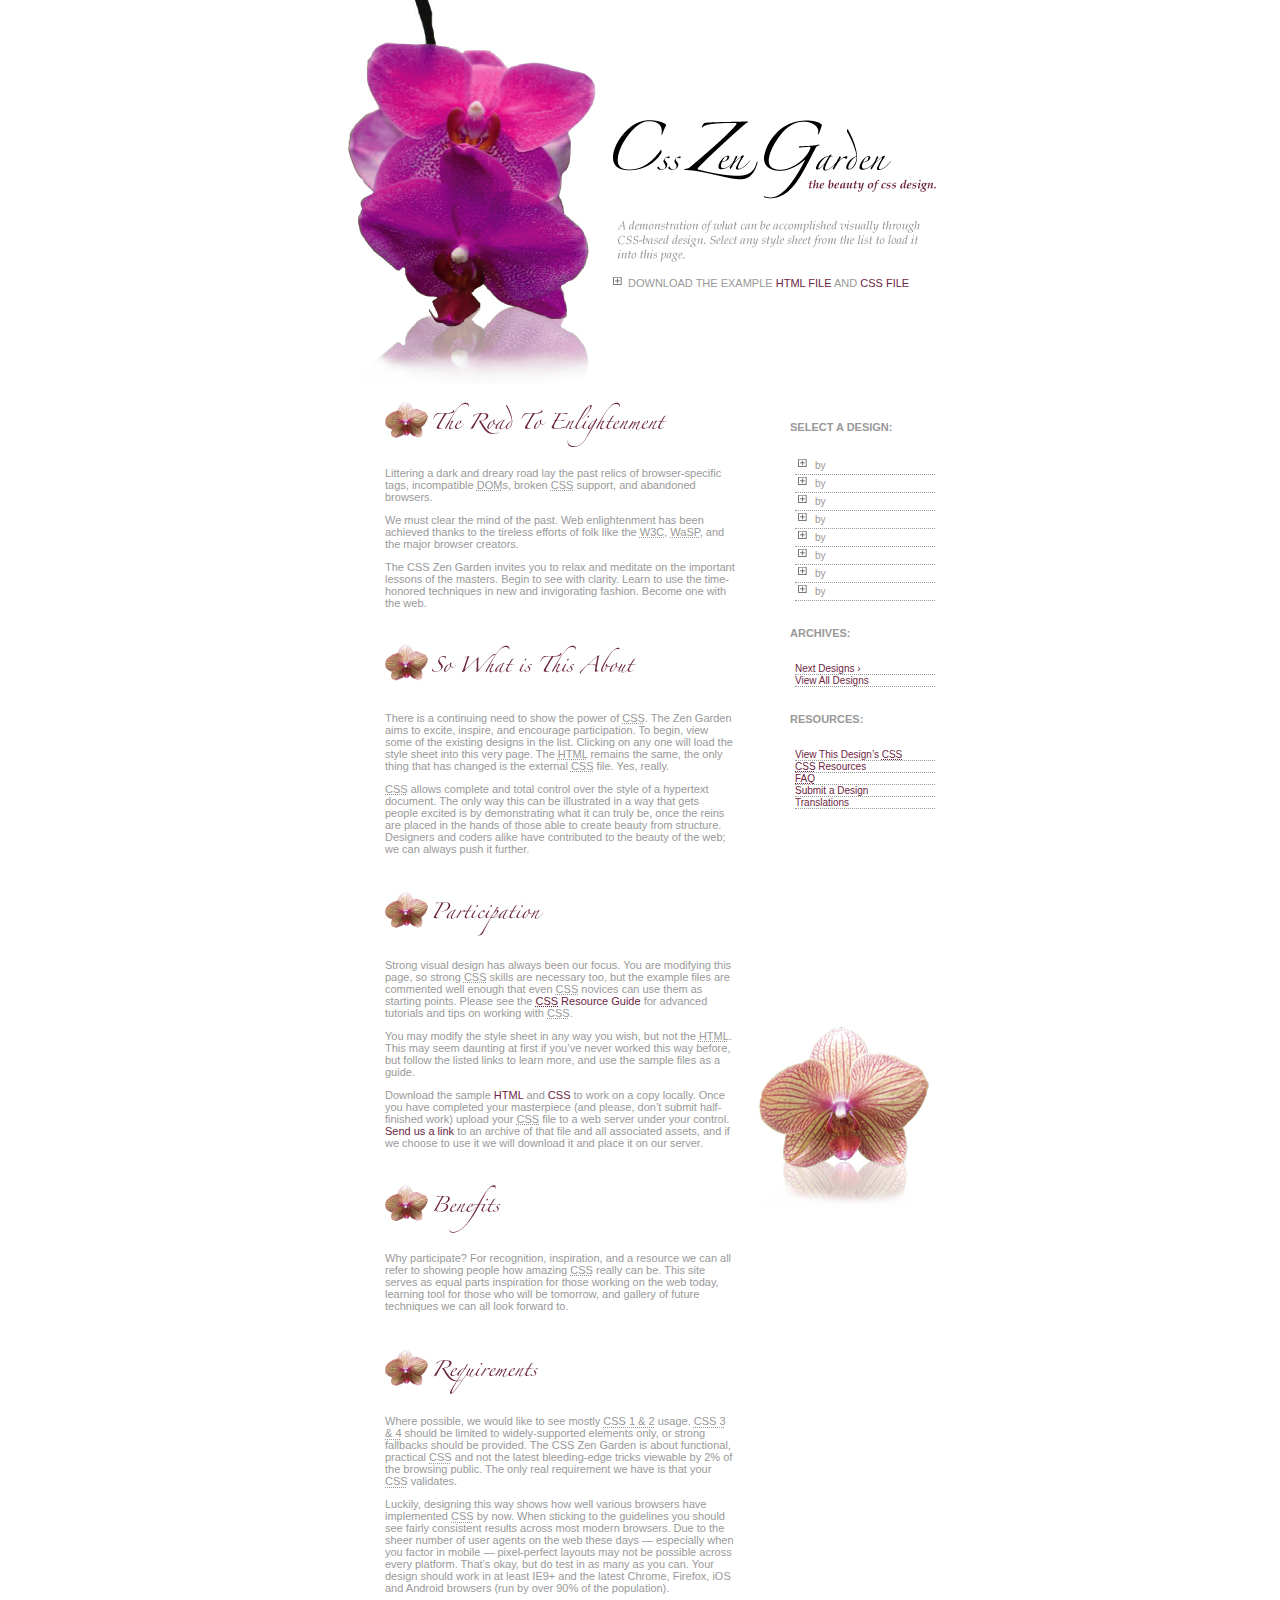
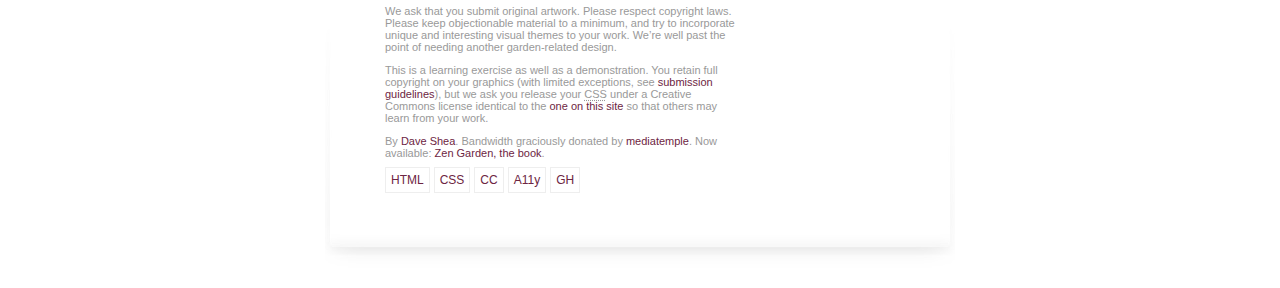
<file: 211-4/index.html>
<!DOCTYPE html>
<html lang="en">
<head>
	<meta charset="utf-8">
	<title>CSS Zen Garden: The Beauty of CSS Design</title>

    <link rel ="stylesheet" media="screen" href="style.css">
	<link rel="alternate" type="application/rss+xml" title="RSS" href="http://www.csszengarden.com/zengarden.xml">
	<meta name="viewport" content="width=device-width, initial-scale=1.0">
	<meta name="author" content="Dave Shea">
	<meta name="description" content="A demonstration of what can be accomplished visually through CSS-based design.">
	<meta name="robots" content="all">

</head>
<body id="css-zen-garden">
<div class="page-wrapper">

	<section class="intro" id="zen-intro">
		<header role="banner">
			<h1>CSS Zen Garden</h1>
			<h2>The Beauty of <abbr title="Cascading Style Sheets">CSS</abbr> Design</h2>
		</header>

		<div class="summary" id="zen-summary" role="article">
			<p>A demonstration of what can be accomplished through <abbr title="Cascading Style Sheets">CSS</abbr>-based design. Select any style sheet from the list to load it into this page.</p>
			<p>Download the example <a href="/examples/index" title="This page's source HTML code, not to be modified.">html file</a> and <a href="/examples/style.css" title="This page's sample CSS, the file you may modify.">css file</a></p>
		</div>

		<div class="preamble" id="zen-preamble" role="article">
			<h3>The Road to Enlightenment</h3>
			<p>Littering a dark and dreary road lay the past relics of browser-specific tags, incompatible <abbr title="Document Object Model">DOM</abbr>s, broken <abbr title="Cascading Style Sheets">CSS</abbr> support, and abandoned browsers.</p>
			<p>We must clear the mind of the past. Web enlightenment has been achieved thanks to the tireless efforts of folk like the <abbr title="World Wide Web Consortium">W3C</abbr>, <abbr title="Web Standards Project">WaSP</abbr>, and the major browser creators.</p>
			<p>The CSS Zen Garden invites you to relax and meditate on the important lessons of the masters. Begin to see with clarity. Learn to use the time-honored techniques in new and invigorating fashion. Become one with the web.</p>
		</div>
	</section>

	<div class="main supporting" id="zen-supporting" role="main">
		<div class="explanation" id="zen-explanation" role="article">
			<h3>So What is This About?</h3>
			<p>There is a continuing need to show the power of <abbr title="Cascading Style Sheets">CSS</abbr>. The Zen Garden aims to excite, inspire, and encourage participation. To begin, view some of the existing designs in the list. Clicking on any one will load the style sheet into this very page. The <abbr title="HyperText Markup Language">HTML</abbr> remains the same, the only thing that has changed is the external <abbr title="Cascading Style Sheets">CSS</abbr> file. Yes, really.</p>
			<p><abbr title="Cascading Style Sheets">CSS</abbr> allows complete and total control over the style of a hypertext document. The only way this can be illustrated in a way that gets people excited is by demonstrating what it can truly be, once the reins are placed in the hands of those able to create beauty from structure. Designers and coders alike have contributed to the beauty of the web; we can always push it further.</p>
		</div>

		<div class="participation" id="zen-participation" role="article">
			<h3>Participation</h3>
			<p>Strong visual design has always been our focus. You are modifying this page, so strong <abbr title="Cascading Style Sheets">CSS</abbr> skills are necessary too, but the example files are commented well enough that even <abbr title="Cascading Style Sheets">CSS</abbr> novices can use them as starting points. Please see the <a href="http://www.mezzoblue.com/zengarden/resources/" title="A listing of CSS-related resources"><abbr title="Cascading Style Sheets">CSS</abbr> Resource Guide</a> for advanced tutorials and tips on working with <abbr title="Cascading Style Sheets">CSS</abbr>.</p>
			<p>You may modify the style sheet in any way you wish, but not the <abbr title="HyperText Markup Language">HTML</abbr>. This may seem daunting at first if you&#8217;ve never worked this way before, but follow the listed links to learn more, and use the sample files as a guide.</p>
			<p>Download the sample <a href="/examples/index" title="This page's source HTML code, not to be modified.">HTML</a> and <a href="/examples/style.css" title="This page's sample CSS, the file you may modify.">CSS</a> to work on a copy locally. Once you have completed your masterpiece (and please, don&#8217;t submit half-finished work) upload your <abbr title="Cascading Style Sheets">CSS</abbr> file to a web server under your control. <a href="http://www.mezzoblue.com/zengarden/submit/" title="Use the contact form to send us your CSS file">Send us a link</a> to an archive of that file and all associated assets, and if we choose to use it we will download it and place it on our server.</p>
		</div>

		<div class="benefits" id="zen-benefits" role="article">
			<h3>Benefits</h3>
			<p>Why participate? For recognition, inspiration, and a resource we can all refer to showing people how amazing <abbr title="Cascading Style Sheets">CSS</abbr> really can be. This site serves as equal parts inspiration for those working on the web today, learning tool for those who will be tomorrow, and gallery of future techniques we can all look forward to.</p>
		</div>

		<div class="requirements" id="zen-requirements" role="article">
			<h3>Requirements</h3>
			<p>Where possible, we would like to see mostly <abbr title="Cascading Style Sheets, levels 1 and 2">CSS 1 &amp; 2</abbr> usage. <abbr title="Cascading Style Sheets, levels 3 and 4">CSS 3 &amp; 4</abbr> should be limited to widely-supported elements only, or strong fallbacks should be provided. The CSS Zen Garden is about functional, practical <abbr title="Cascading Style Sheets">CSS</abbr> and not the latest bleeding-edge tricks viewable by 2% of the browsing public. The only real requirement we have is that your <abbr title="Cascading Style Sheets">CSS</abbr> validates.</p>
			<p>Luckily, designing this way shows how well various browsers have implemented <abbr title="Cascading Style Sheets">CSS</abbr> by now. When sticking to the guidelines you should see fairly consistent results across most modern browsers. Due to the sheer number of user agents on the web these days &#8212; especially when you factor in mobile &#8212; pixel-perfect layouts may not be possible across every platform. That&#8217;s okay, but do test in as many as you can. Your design should work in at least IE9+ and the latest Chrome, Firefox, iOS and Android browsers (run by over 90% of the population).</p>
			<p>We ask that you submit original artwork. Please respect copyright laws. Please keep objectionable material to a minimum, and try to incorporate unique and interesting visual themes to your work. We&#8217;re well past the point of needing another garden-related design.</p>
			<p>This is a learning exercise as well as a demonstration. You retain full copyright on your graphics (with limited exceptions, see <a href="http://www.mezzoblue.com/zengarden/submit/guidelines/">submission guidelines</a>), but we ask you release your <abbr title="Cascading Style Sheets">CSS</abbr> under a Creative Commons license identical to the <a href="http://creativecommons.org/licenses/by-nc-sa/3.0/" title="View the Zen Garden's license information.">one on this site</a> so that others may learn from your work.</p>
			<p role="contentinfo">By <a href="http://www.mezzoblue.com/">Dave Shea</a>. Bandwidth graciously donated by <a href="http://www.mediatemple.net/">mediatemple</a>. Now available: <a href="http://www.amazon.com/exec/obidos/ASIN/0321303474/mezzoblue-20/">Zen Garden, the book</a>.</p>
		</div>

		<footer>
			<a href="http://validator.w3.org/check/referer" title="Check the validity of this site&#8217;s HTML" class="zen-validate-html">HTML</a>
			<a href="http://jigsaw.w3.org/css-validator/check/referer" title="Check the validity of this site&#8217;s CSS" class="zen-validate-css">CSS</a>
			<a href="http://creativecommons.org/licenses/by-nc-sa/3.0/" title="View the Creative Commons license of this site: Attribution-NonCommercial-ShareAlike." class="zen-license">CC</a>
			<a href="http://mezzoblue.com/zengarden/faq/#aaa" title="Read about the accessibility of this site" class="zen-accessibility">A11y</a>
			<a href="https://github.com/mezzoblue/csszengarden.com" title="Fork this site on Github" class="zen-github">GH</a>
		</footer>

	</div>


	<aside class="sidebar" role="complementary">
		<div class="wrapper">

			<div class="design-selection" id="design-selection">
				<h3 class="select">Select a Design:</h3>
				<nav role="navigation">
					<ul>
					<li>
						<a href="/221/" class="design-name">Mid Century Modern</a> by						<a href="http://andrewlohman.com/" class="designer-name">Andrew Lohman</a>
					</li>					<li>
						<a href="/220/" class="design-name">Garments</a> by						<a href="http://danielmall.com/" class="designer-name">Dan Mall</a>
					</li>					<li>
						<a href="/219/" class="design-name">Steel</a> by						<a href="http://steffen-knoeller.de" class="designer-name">Steffen Knoeller</a>
					</li>					<li>
						<a href="/218/" class="design-name">Apothecary</a> by						<a href="http://trentwalton.com" class="designer-name">Trent Walton</a>
					</li>					<li>
						<a href="/217/" class="design-name">Screen Filler</a> by						<a href="http://elliotjaystocks.com/" class="designer-name">Elliot Jay Stocks</a>
					</li>					<li>
						<a href="/216/" class="design-name">Fountain Kiss</a> by						<a href="http://jeremycarlson.com" class="designer-name">Jeremy Carlson</a>
					</li>					<li>
						<a href="/215/" class="design-name">A Robot Named Jimmy</a> by						<a href="http://meltmedia.com/" class="designer-name">meltmedia</a>
					</li>					<li>
						<a href="/214/" class="design-name">Verde Moderna</a> by						<a href="http://www.mezzoblue.com/" class="designer-name">Dave Shea</a>
					</li>					</ul>
				</nav>
			</div>

			<div class="design-archives" id="design-archives">
				<h3 class="archives">Archives:</h3>
				<nav role="navigation">
					<ul>
						<li class="next">
							<a href="/210/page1">
								Next Designs <span class="indicator">&rsaquo;</span>
							</a>
						</li>
						<li class="viewall">
							<a href="http://www.mezzoblue.com/zengarden/alldesigns/" title="View every submission to the Zen Garden.">
								View All Designs							</a>
						</li>
					</ul>
				</nav>
			</div>

			<div class="zen-resources" id="zen-resources">
				<h3 class="resources">Resources:</h3>
				<ul>
					<li class="view-css">
						<a href="/210/210.css" title="View the source CSS file of the currently-viewed design.">
							View This Design&#8217;s <abbr title="Cascading Style Sheets">CSS</abbr>						</a>
					</li>
					<li class="css-resources">
						<a href="http://www.mezzoblue.com/zengarden/resources/" title="Links to great sites with information on using CSS.">
							<abbr title="Cascading Style Sheets">CSS</abbr> Resources						</a>
					</li>
					<li class="zen-faq">
						<a href="http://www.mezzoblue.com/zengarden/faq/" title="A list of Frequently Asked Questions about the Zen Garden.">
							<abbr title="Frequently Asked Questions">FAQ</abbr>						</a>
					</li>
					<li class="zen-submit">
						<a href="http://www.mezzoblue.com/zengarden/submit/" title="Send in your own CSS file.">
							Submit a Design						</a>
					</li>
					<li class="zen-translations">
						<a href="http://www.mezzoblue.com/zengarden/translations/" title="View translated versions of this page.">
							Translations						</a>
					</li>
				</ul>
			</div>
		</div>
	</aside>


</div>

<!--

	These superfluous divs/spans were originally provided as catch-alls to add extra imagery.
	These days we have full ::before and ::after support, favour using those instead.
	These only remain for historical design compatibility. They might go away one day.

-->
<div class="extra1" role="presentation"></div><div class="extra2" role="presentation"></div><div class="extra3" role="presentation"></div>
<div class="extra4" role="presentation"></div><div class="extra5" role="presentation"></div><div class="extra6" role="presentation"></div>

</body>
</html>
</file>
<file: 167/style.css>
body{
  background-image: url(bg.gif);
  margin: 0 0 0 0;
  padding:0 0 0 0;
}
header{
  background-image: url(main.jpg);
  height: 470px;
  width: 600px;
  margin: -20px 0 0 300px;
}
h1,h2{
  display: none;
}
p:first-child {
  display: none;
}
.summary {
    position: absolute;
    top: 480px;
    left: 670px;
    width: 190px;
    background-image:url(h3_thegoods.jpg);
    background-repeat: no-repeat;
    border-bottom: 1px solid #FFFFFF;
}
.summary p:last-child {
    font-family: arial, verdana, helvetica, sans-serif;
    color: #FFFFFF;
    padding: 7px 12px 7px 12px;
    margin: 38px 0px 0px 0px;
    background: #6B320E;
    border-top: 1px solid #FFFFFF;
}
.preamble h3 {
    background: url(h3_theroad.gif) ;
    background-repeat: no-repeat;
    width: 350px;
    height: 37px;
}
h3 {
    text-indent: 100%; /* 文本缩进100%*/
    white-space: nowrap;/*白色的空间不换行 */
    overflow: hidden;  /*溢出隐藏 */
}
.preamble{
  width: 350px;
  margin: 0 0 0 325px;
}
p{
    font-family: arial, verdana, helvetica, sans-serif;
    font-size: 11px;
    line-height: 17px;
    color: #000000;
}
.explanation h3 {
    background: url(h3_sowhat.gif);
    background-repeat: no-repeat;
    height: 37px;
}
.explanation {
    width: 350px;
    margin: 0 0 0 325px;
}
.participation h3 {
    background-image: url(h3_participation.gif) ;
    background-repeat: no-repeat;
    height: 37px;
}
.participation {
    width: 350px;
    margin: 0 0 0 325px;
}
.benefits h3 {
    background-image: url(h3_benefits.gif) ;
    background-repeat: no-repeat;
    height: 37px;
}
.benefits{
    width: 350px;
    margin: 0 0 0 325px;
}
.requirements h3 {
    background-image: url(h3_requirements.gif);
    background-repeat: no-repeat;
    height: 37px;
}
.requirements{
    width: 350px;
    margin: 0 0 0 325px;
}
</file>
<file: 210-1/style.css>
body {
    font-family: Arial, Helvetica, sans-serif;
    background: #122981 url(gradient_bg.jpg) repeat-x;
    margin: 0px;
}
.page-wrapper {
    width: 536px;
    padding:0 0 0 20px;
    padding-right: 0 20px 0 0;
    margin: 200px auto 0px auto;
    position: relative;
    z-index: 6;
}
.intro {
    width: 356px;
    float: left;
}
header {
    margin-bottom: 20px;
    float: left;
}
h1 {
    background-image: url(h1.gif);
    width: 355px;
    height: 29px;
    float: left;
    margin: 0px;
}
h2 {
    background-image: url(h2.gif);
    width: 167px;
    height: 12px;
    float: right;
    margin: 2px 0 0 i;
}
.summary {
    background: transparent url(divider01.jpg) no-repeat;
    background-repeat: no-repeat;
    float: left;
    padding-top: 50px;
}
.summary p:first-child {
    background-image: url(summary.gif);
    background-repeat: no-repeat;
    width: 356px;
    height: 49px;
    margin: 0px 0px 6px 0px;
}
.summary p:first-child, h2, h1 {
    text-indent: 100%;
    white-space: nowrap;
    overflow: hidden;
}
p {
    text-align: justify;
    color: #fff;
    font-size: 12px;
    line-height: 16px;
}
a:link, a:visited {
    text-decoration: underline;
    color: #a5bcff;
}
.preamble {
    background-image: url(divider02.jpg);
    background-repeat: no-repeat;
}
.preamble, .explanation, .participation, .benefits, .requirements {
    padding-top: 60px;
    margin-top: 6px;
    float: left;
}
.preamble h3 {
    background-image: url(h3_road.gif);
    background-repeat: no-repeat;
}
h3 {
    letter-spacing: 1px;
    margin: 0px 0px 20px 0px;
    color: #7D775C;
    width: 355px;
    height: 18px;
}
.preamble h3, .explanation h3, .participation h3, .benefits h3, .requirements h3, .sidebar h3.select, .sidebar h3.archives, .sidebar h3.resources {
    text-indent: 100%;
    white-space: nowrap;
    overflow: hidden;
}
.supporting {
    width: 356px;
    float: left;
}
.explanation {
    background-image: url(divider03.jpg);
    background-repeat: no-repeat;
}
.explanation h3 {
    background-image: url(h3_about.gif);
    background-repeat: no-repeat;
}
.participation {
    background-image: url(divider04.jpg);
    background-repeat: no-repeat;
}
.participation h3 {
    background-image:url(h3_participation.gif);
    background-repeat: no-repeat;

}
.benefits {
    background-image:url(divider05.jpg);
    background-repeat: no-repeat;
}
.benefits h3 {
    background-image:url(h3_benefits.gif);
    background-repeat: no-repeat;
}
.requirements {
    background-image: url(divider06.jpg);
    background-repeat: no-repeat;
}
.requirements h3 {
    background-image: url(h3_requirements.gif);
    background-repeat: no-repeat;
}
footer a:link, footer a:visited {
    margin-right: 6px;
    color: #ff9600;
}
.sidebar {
    width: 141px;
    position: absolute;
    top: 101px;
    left: 410px;
    margin: 0px;
    padding: 0px;
}
.sidebar h3.select {
    background-image: url(h3_select.gif);
    background-repeat: no-repeat;
}
.sidebar h3 {
    width: 141px;
    height: 20px;
    display: block;
    margin: 0px;
}
.sidebar ul {
    margin: 0px;
    padding: 0px;
}
.design-selection li a {
    font-weight: bold;
    color: #fff;
    display: block;
    text-transform: uppercase;
    text-decoration: none;
}
.sidebar li a {
    color: #fff;
    text-decoration: none;
}
.sidebar a.designer-name {
    display: inline;
    color: #ff9600;
    text-decoration: none;
    font-weight: normal;
    text-transform: capitalize;
}
.design-selection li {
    line-height: 16px;
    padding: 5px 0px;
    border-bottom: 1px solid #003d90;
}
li {
    text-decoration: none;
    list-style-type: none;
    display: block;
    color: #fff;
    font-size: 12px;
}
.extra1 {
    background: url(clouds.jpg) repeat-x;
    top: 0px;
    right: 0px;
    width: 100%;
    height: 104px;
}
.extra1, .extra2, .extra3, .extra3::after, .extra4, .extra5, .extra6, .extra6::after {
    position: absolute;
}
.extra2 {
    background: url(water_edge.jpg) repeat-x;
    top: 104px;
    right: 0px;
    width: 100%;
    height: 75px;
}
.extra3 {
    background: url(fish01.jpg) no-repeat right top;
    z-index: 3;
    top: 960px;
    right: 4%;
    width: 300px;
    height: 123px;
}
.extra3::after {
    display: block;
    background: url(fish_bottom.gif);
    background-repeat: no-repeat;
    z-index: 3;
    top: 1000px;
    width: 224px;
    height: 108px;
}
.extra4 {
    background: url(sunlight.jpg);
    background-repeat: no-repeat;
    z-index: 3;
    top: 0px;
    left: 0px;
    width: 472px;
    height: 481px;
}
.extra5 {
    background: url(fish_top.gif);
    background-repeat: no-repeat;
    z-index: 7;
    top: 220px;
    left: 20px;
    width: 180px;
    height: 80px;
}
.extra6 {
    z-index: 2;
    top: 125em;
    left: 0px;
    width: 100%;
    height: 426px;
    background: url(seafloor_bg.jpg) repeat-x left bottom;
}
.extra6::after {
    display: block;
    content: " ";
    z-index: 2;
    top: 0px;
    left: 0px;
    width: 633px;
    height: 426px;
    background: url(seafloor.jpg);
    background-repeat: no-repeat;
}
</file>
<file: 211-2/style.css>
body.{ /* body的外边距和内边距*/
  margin:0 0 0 0;
  padding:0 0 0 0;
}
.page-wrapper{ /*给page—wrapper设定属性 */
  width:630px; /*宽度 */
  background-image:url(rounded.jpg); /*背景图片*/
  background-repeat:no-repeat; /* 背景图片不重复*/
  background-position:bottom; /*背景放在底部 */
  margin:auto;  /*外边距是计算机计算*/
  padding: 0 0 100 0; /*内边距是0 0 100 0 */
}
.intro{
  width:400px;
  margin:0 0 0 0;
}
header{
  background-image:url(header.jpg);
  width:630px;
  height:387px;
}
header h1,h2{
  display: none;
}
p {
    color: #999999;
    font-size: 11px;
    font-weight: normal;
    line-height: 1.4em;
    font-family: Geneva, Arial, Helvetica, sans-serif;
}
.summary p:last-child {
    border: 0px solid #000000;
    margin: -110px 0 95px 288px;
    padding: 0 0 0 15px;
    text-transform: uppercase;
    width: 290px;
    font-family: Geneva, Arial, Helvetica, sans-serif;
    font-size: 10px;
    font-weight: normal;
    color: #999999;
    background: transparent url(bullet.jpg) no-repeat 0% 28%;
}
a:link{
    color: #6D2542; /*链接颜色*/
    text-decoration: none; /* 文本装饰默认*/
}
.preamble, .explanation, .participation, .benefits, .requirements {
    border-bottom: 0px dotted #999999;
    position: relative;
    width: 350px;
    margin: 0 0 0 60px;
}
.preamble h3 {
    width: 286px;
    height: 64px;
    background-image: url(title01.jpg);
    background-repeat: no-repeat;
    background-position: left top;
    margin-bottom: -5px;
}
header h1, header h2, .summary p:first-child {
    display: none;
}
.preamble h3, .explanation h3, .participation h3, .benefits h3, .requirements h3 {
    text-indent: 100%; /*文本缩进：100% */
    white-space: nowrap;/* 白色的空间不换行*/
    overflow: hidden;  /*溢出 隐藏 */
}
.supporting {
    width: 350px;
    margin: 0 0 0 0;
}
.preamble, .explanation, .participation, .benefits, .requirements{
    width: 350px;
    margin: 0 0 0 60px;
}
.explanation h3 {
    width: 286px;
    height: 66px;
    background-image: url(title02.jpg);
    background-repeat: no-repeat;
    background-position: left top;

    margin-bottom: -5px;
}
.participation h3 {
    width: 286px;
    height: 66px;
    background-image: url(title03.jpg);
    background-repeat: no-repeat;
    background-position: left top;

    margin-bottom: -5px;
}
.benefits h3 {
    width: 286px;
    height: 66px;
    background-image: url(title04.jpg);
    background-repeat: no-repeat;
    background-position: left top;
    margin-bottom: -5px;
}
.requirements h3 {
    background-image: url(title05.jpg);
    background-repeat: no-repeat;
    background-position: left top;
    width: 286px;
    height: 66px;
    margin-bottom: -5px;
}







footer {
    text-align: left;
    padding: 0 0 0 0;
    margin: 0 0 0 60px;
}
footer a, footer a:visited {
    padding: 5px;
    border: 1px solid #eeeeee;
    background-color: #fff;
    color: #666666;
    font-family: Geneva, Arial, Helvetica, sans-serif;
    font-size: 10px;
}
a:visited {
    color: #999999;
    text-decoration: none;
}
</file>
<file: 211-4/style.css>
.page-wrapper {
    width: 630px;
    margin: auto;
    padding: 0 0 100px 0;
    background-image: url(rounded.jpg);
    background-repeat: no-repeat;
    background-position: bottom;
    border: 0px dotted #999999;
    position: relative;
}
body {
    margin: 0 0 0 0;
    padding: 0 0 0 0;
}
header{
  width: 630px;
  height: 387px;
  background-image: url(header.jpg);
}
header h1, header h2{
  display: none;
}

.summary p:first-child{
  display: none;
}
.summary p:last-child{
      width: 290px;
      margin: -110px 0 95px 288px;
      color: #999999;
      background: url(bullet.jpg);
      background-repeat: no-repeat;
      padding: 0 0 0 15px;
      text-transform: uppercase;
      font-size: 11px;
      font-family: Geneva, Arial, Helvetica, sans-serif;
}

.preamble{
    width: 350px;
    margin: 0 0 0 60px;
}

.preamble h3{
    width: 286px;
    height: 64px;
    background-image: url(title01.jpg);
    text-indent: 100%;
    white-space: nowrap;
    overflow: hidden;
    background-repeat: no-repeat;
}
p {
    color: #999999;
    font-size: 11px;
    font-family: Geneva, Arial, Helvetica, sans-serif;
}
.explanation{
    width: 350px;
    margin: 0 0 0 60px;
}
.explanation h3{
   width: 286px;
   height: 66px;
   background-image: url(title02.jpg);
    text-indent: 100%;
    white-space: nowrap;
    overflow: hidden;
    background-repeat: no-repeat;
}


.participation{
    width: 350px;
    margin: 0 0 0 60px;
}
.participation h3{
    width: 286px;
    height: 66px;
    background-image: url(title03.jpg);
    text-indent: 100%;
    white-space: nowrap;
    overflow: hidden;
    background-repeat: no-repeat;
}
.benefits{
    width: 350px;
    margin: 0 0 0 60px;
}
.benefits h3{
    width: 286px;
    height: 66px;
    background-image: url(title04.jpg);
    background-repeat: no-repeat;
    text-indent: 100%;
    white-space: nowrap;
    overflow: hidden;
}
.requirements{
    width: 350px;
    margin: 0 0 0 60px;
}
.requirements h3{
    width: 286px;
    height: 66px;
    background-image: url(title05.jpg);
    background-repeat: no-repeat;
    text-indent: 100%;
    white-space: nowrap;
    overflow: hidden;
}
footer{
    margin: 0 0 0 60px;
}
footer a, footer a:visited {
    padding: 5px;
    border: 1px solid #eeeeee;
    background-color: #fff;
    color: #666666;
    font-family: Geneva, Arial, Helvetica, sans-serif;
    font-size: 12px;
}
a:link {
    color: #6D2542;
    text-decoration: none;
}
a:visited {
    color: #999999;
    text-decoration: none;
}
.sidebar {
    position: absolute;
    left: 160px;
    right: auto;
    top: 400px;
    padding: 0 0 0 0;
    margin-left: 270px;
    width: 180px;
    background: transparent url(orchid.jpg) no-repeat bottom;
    height: 810px;
}
.design-selection h3, .design-archives h3, .zen-resources h3 {
    width: 196px;
    height: 40px;
    margin-bottom: -20px;
    padding: 10px 0 0 35px;
    font-family: Geneva, Arial, Helvetica, sans-serif;
    font-size: 11px;
    text-transform: uppercase;
    color: #999999;
}
.design-selection ul li {
    padding: 3px 0 3px 20px;
    background: transparent url(bullet.jpg) no-repeat 2% 25%;
    color: #999999;
}
.sidebar ul li {
    margin: 0;
    border-bottom: 1px dotted #999999;
    font-size: 10px;
    font-family: Geneva, Arial, Helvetica, sans-serif;
    list-style: none;
}
.design-selection a {
    display: block;
    font-size: 0.2px;
    color: #6D2542;
}
</file>
